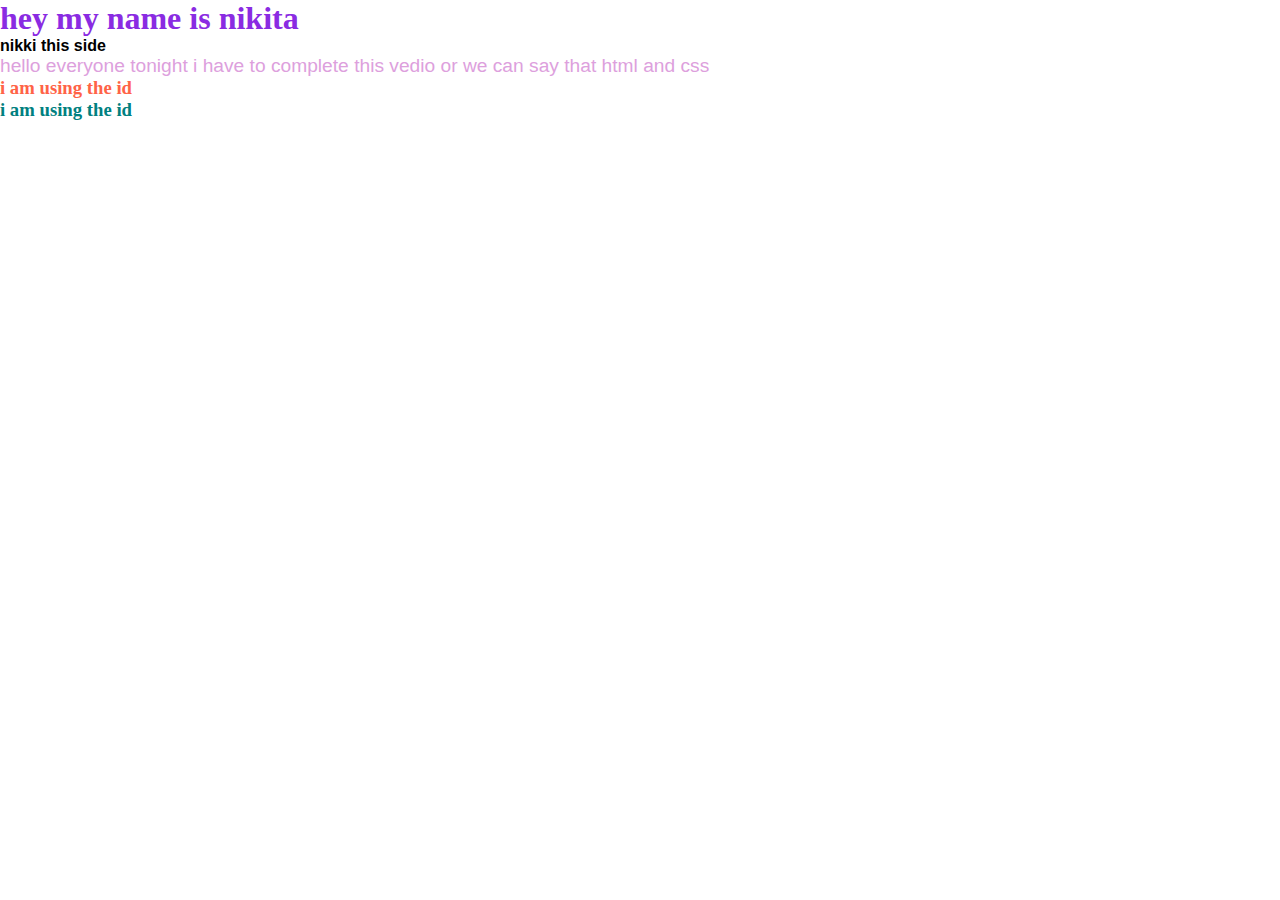
<file: index.html>
<!DOCTYPE html>
<html lang="en">

<head>
    <meta charset="UTF-8">
    <meta http-equiv="X-UA-Compatible" content="IE=edge">
    <meta name="viewport" content="width=device-width, initial-scale=1.0">
    <title>Document</title>
    <link rel="stylesheet" type="text/css" href="style.css" ;>
</head>

<body>
    <!--
        using internal css
    -->
    <style>
        h1 {
            color: blueviolet;
        }
    </style>
    <h1>
        hey my name is nikita

    </h1>
    <!--
        using inline css
    -->
    <h4 style="font-family: Arial, Helvetica, sans-serif;">nikki this side</h4>
    <!--
        using external css
    -->
    <p>
        hello everyone tonight i have to complete this vedio or we can say that html and css
    </p>
    <!--
        using id and class with the help of external css
    -->
    <h3 id="nikk">
        i am using the id
    </h3>
    <h3 class="nikk">
        i am using the id
    </h3>
    <!--
        using background property using css
    -->

</body>

</html>
</file>
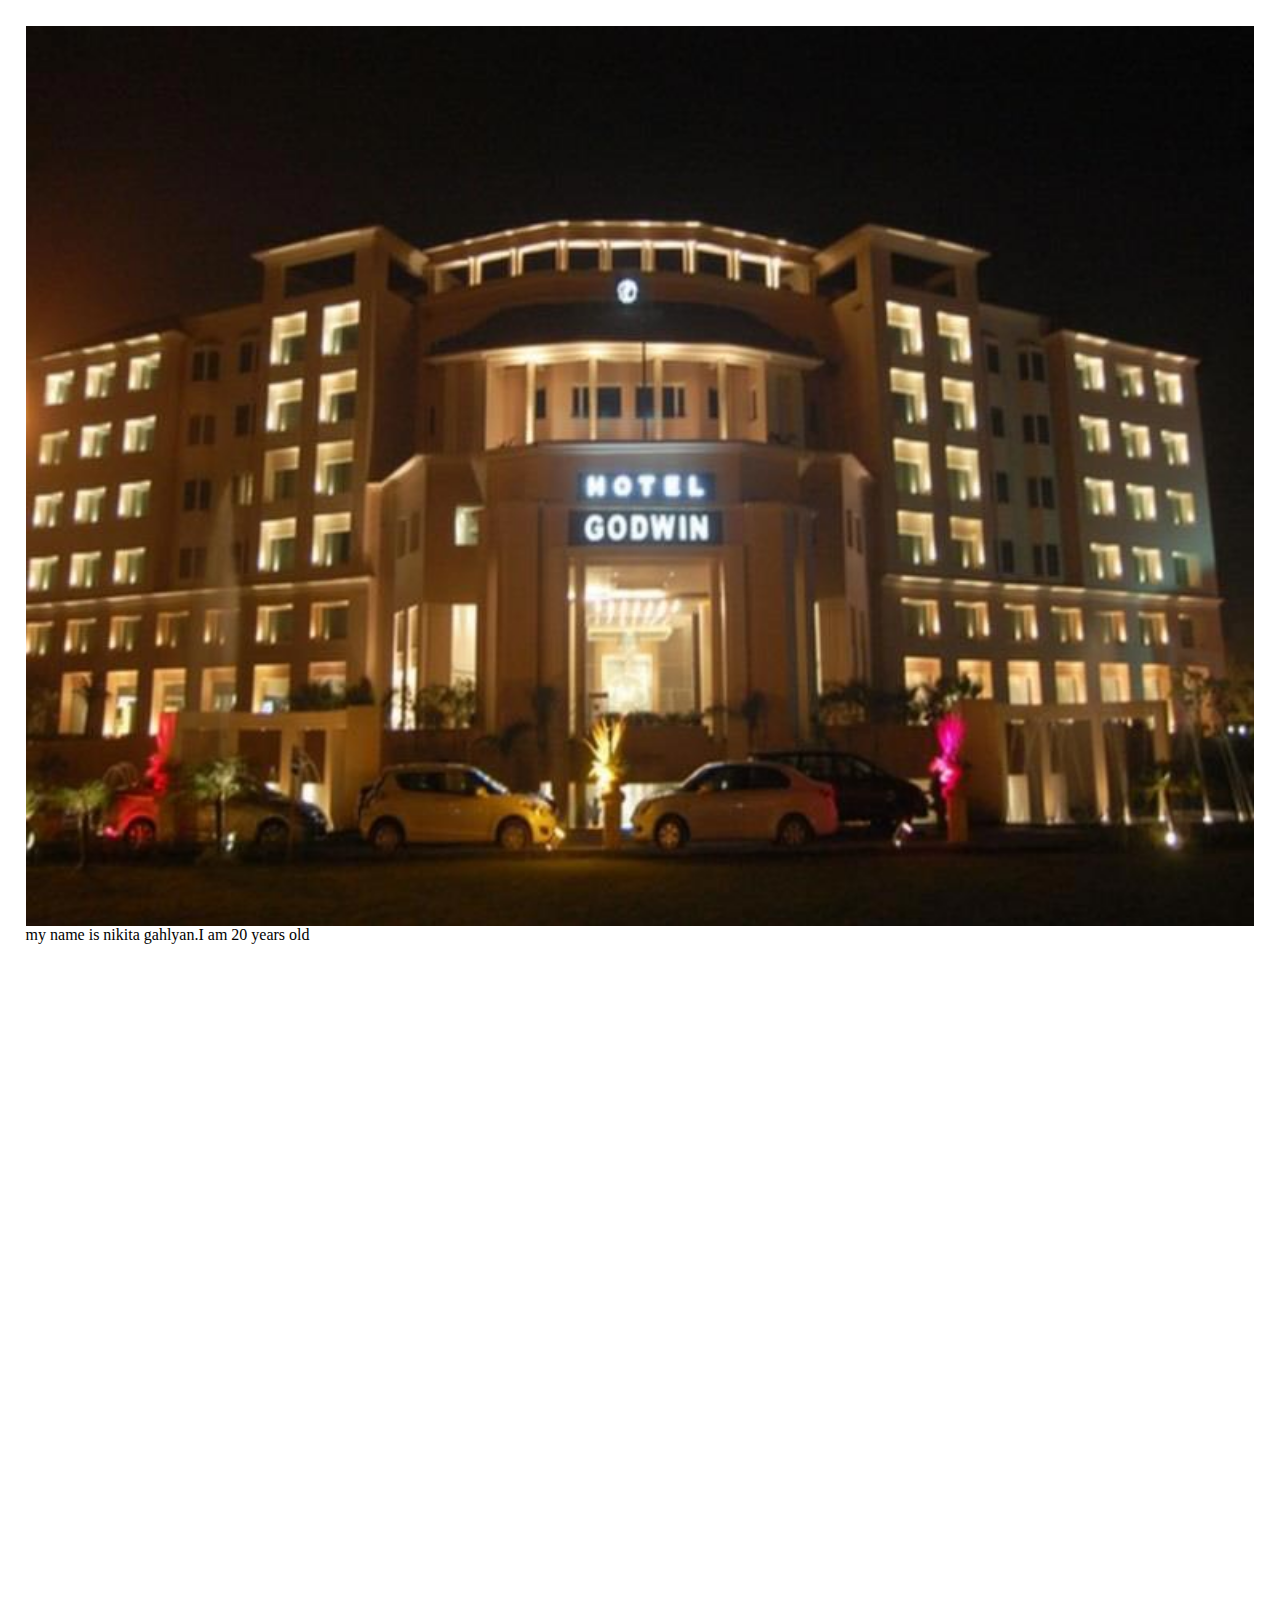
<file: background_css.html>
<!DOCTYPE html>
<html lang="en">

<head>
    <meta charset="UTF-8">
    <meta http-equiv="X-UA-Compatible" content="IE=edge">
    <meta name="viewport" content="width=device-width, initial-scale=1.0">
    <title>Document</title>
    <link rel="stylesheet" type="text/css" href="style1.css">
</head>

<body>
    <div class="background">

    </div>
    my name is nikita gahlyan.I am 20 years old
    <div class="background">

    </div>
</body>

</html>
</file>
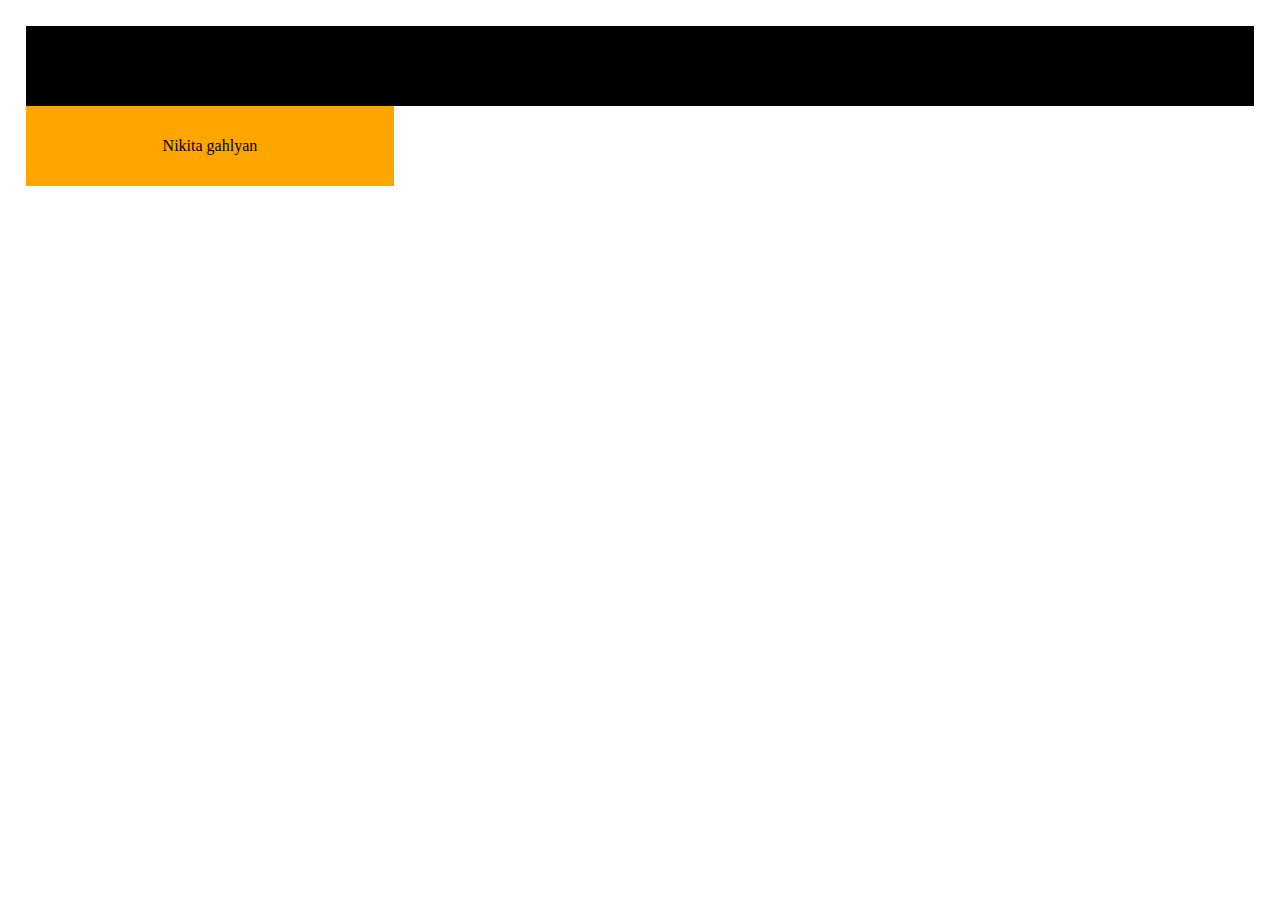
<file: font_and text_css.html>
<!DOCTYPE html>
<html lang="en">

<head>
    <meta charset="UTF-8">
    <meta http-equiv="X-UA-Compatible" content="IE=edge">
    <meta name="viewport" content="width=device-width, initial-scale=1.0">
    <title>Document</title>
    <link rel="stylesheet" type="text/css" href="style1.css">
    <link href="https://fonts.googleapis.com/css?family=Notable" rel="stylesheet">
</head>

<body>
    <!-- <p id="fontcss"> -->
    <!-- welcome to my world if visible -->
    <!-- </p> -->
    <!-- <p id="textcss"> -->
    <!-- nikita hereeee i am a bca ctis studentes es likesn seals like as sikkn silk likes silk likes -->

    </p>
    <!-- link css -->
    <p>
        <!-- <a href="hotel4.jpg" target="_blank">click me</a> -->
        <!-- a:hover must come after a:link and a:visited in the css definition in order to be effective -->
        <!-- a:active must come after a:hover in the css definition in order to be effective -->
    </p>
    <!-- border css  -->
    <!-- <p class="bordercss"> -->

    <!-- </p> -->
    <!-- <ul> -->
    <!-- <li>nikita</li> -->
    <!-- <li>nishu</li> -->
    <!-- <li>devika</li> -->

    <!-- </ul> -->
    <!-- <ol> -->
    <!-- <li>hey</li> -->
    <!-- <li>this</li> -->
    <!-- <li>is</li> -->
    <!-- </ol> -->


    <!-- box model css -->
    <!-- <div class="boxmodel"> -->
    <!-- <label>username </label><br> -->
    <!-- <input type="text" name="" > -->
    <!-- </div> -->

    <!-- scrollbar or overflow  -->
    <!-- <p class="overflow"> -->
    <!-- ed likes seals sleek as like seals sleek as silke nlke irjkjflis eailhi ejvbjkndfn vcm md njjkndcn -->
    <!-- shbchjbscb jxnvjnjnjdsfkcnhjndjndcjnmdcjnmcdjmndcjndcjncd jiohwefaiugegavuhrbvjktshriuhgfvyagvsdjreafygeuir -->
    <!-- dhiugfgefiunkjbiugyuvbfhebhfbrlegvrhegflrehbfvhlreuygfvryegvrlegvyulreghlulrehglrtgrebnvhfrfekjhfuier;hiugferhuvg -->
    <!-- geuifgyekudfgvkebvhugruvgrugvurgbvrjhbvusrlghehdbfsbelaegrfbhhlaeraufvhrbgiavbhfilerleyhrgfvberjgfbvelurgvfbiulerhg -->
    <!-- gkeugrfcyurgerluigyerlgueruggreblrvgeiurgyurvbffgelriygfuerhhaglierglergerhgelr -->
    <!-- </p> -->

    <!-- position css  -->
    <!-- <div class="father"> -->
    <!-- <div class="child1">nikkita</div> -->
    <!-- <div class="child2">nikki</div> -->
    <!-- <div class="child3">nikku</div> -->
    <!-- <div class="child4">nikke</div> -->
    <!-- </div> -->

    <!-- cssfloat -->
    <div class="cssfloat"></div>
    <div class="logo">Nikita gahlyan</div>
    <div class="menu"></div>
    </lefmkcpoijroiv>
</body>


</html>
</file>
<file: style.css>
p {
    font-size: larger;
    font-family: 'Franklin Gothic Medium', 'Arial Narrow', Arial, sans-serif;
    color: plum;
}

.nikk {
    color: teal;
}

#nikk {
    color: tomato;
}

* {
    margin: 0;
    padding: 0%;
}
</file>
<file: style1.css>
body {
    margin: 2%;
    padding: 0%;
}

.background {
    width: 100%;
    height: 100vh;
    background-image: url(hotel1.jpg);
    background-repeat: no-repeat;
    background-size: cover;
    background-position: center;
    /* background-size: 100% 100%;  */
    /* this is the property of css3  */
    background-attachment: fixed;
    /* background attactment property is used to control the scrolling of an image in the background */
}

#fontcss {
    font-family: 'Notable', sans-serif;
    font-variant: small-caps;
    font-size: 2em;
    /* 1em=16pixel(px) */
    font-style: italic;
    font-weight: bold;
}

#textcss {
    color: red;
    letter-spacing: 5px;
    word-spacing: 4px;
    direction: ltr;
    text-indent: 100px;
    text-align: center;
    text-transform: uppercase;
}


/* unvisited link  */

a:link {
    color: brown;
}


/* visited link  */

a:visited {
    color: greenyellow;
}


/* mouse hover  */

a:hover {
    color: lightpink;
}


/* selected  */

a:active {
    color: fuchsia;
}

.bordercss {
    width: 500px;
    height: 300px;
    background-color: lawngreen;
    /* border-width: 5px; */
    /* border-color: blueviolet; */
    /* border-style: solid; */
    /* style may be dotted dased  */
    border: 5px burlywood dashed;
    border-radius: 50%;
}

ul {
    list-style-type: square;
}

ol {
    list-style-type: lower-roman;
}

.boxmodel {
    width: 300px;
    height: 300px;
    background-color: darkgoldenrod;
}

input {
    padding-left: 20%;
    padding-top: 5%;
    padding-bottom: 5%;
    padding-right: 20%;
    /* padding:5px 5px 5px 5px  */
    /* padding:5px  */
    margin-top: 20px;
    margin-left: 10px;
    /* margin:10px */
}

.overflow {
    width: 170px;
    height: 180px;
    border: 2px solid red;
    /* overflow: hidden; */
    overflow: auto;
    /* overflow-y: scroll; */
}

.father {
    width: 500px;
    height: 230px;
    background-color: palevioletred;
    position: relative;
}

.child1 {
    width: 100px;
    height: 40px;
    background-color: aquamarine;
    position: absolute;
    /* left: 0; */
    z-index: 1;
}

.child2 {
    width: 100px;
    height: 40px;
    background-color: sandybrown;
    position: absolute;
    /* right: 0; */
    z-index: 4;
}

.child3 {
    width: 100px;
    height: 40px;
    background-color: palegreen;
    position: absolute;
    /* bottom: 0; */
    z-index: 7;
}

.child4 {
    width: 100px;
    height: 40px;
    background-color: hotpink;
    position: absolute;
    /* bottom: 0; */
    /* right: 0; */
    z-index: 3;
}

.cssfloat {
    width: 100%;
    height: 80px;
    background-color: black;
}

.logo {
    width: 30%;
    line-height: 80px;
    text-align: center;
    text-align: center;
    background-color: orange;
}

.background {
    krnfknke
}
</file>
